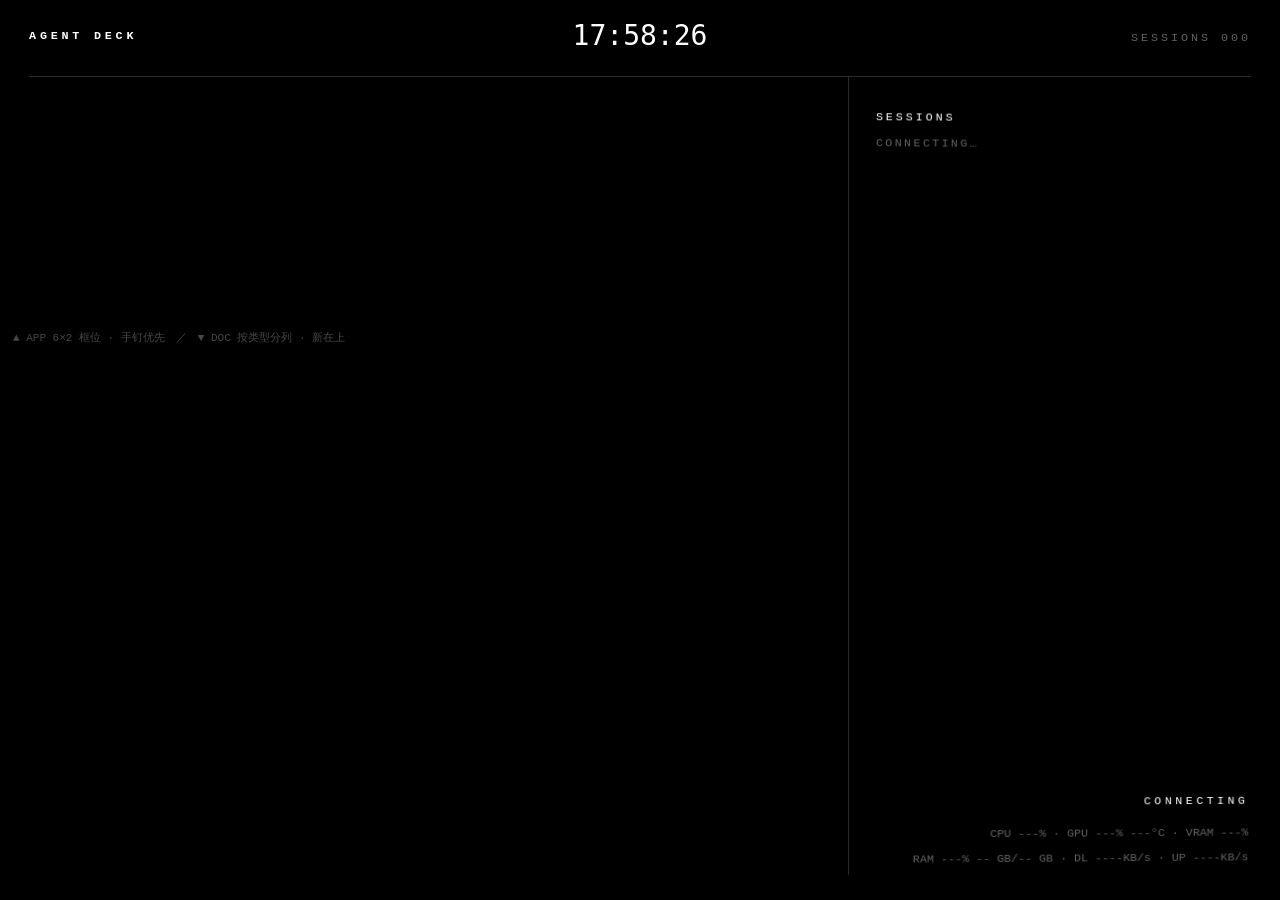
<file: deck/index.html>
<!DOCTYPE html>
<html lang="zh-CN">
<head>
<meta charset="utf-8">
<title>AGENT DECK</title>
<style>
/* 视觉常量与 search_panel.py 同源：FG #d6d6d6 / DIM #616161 / LINE #2c2c2c / BG #000 */


/* 1rem = 16px @2560×1440，随宽度缩放（面板几何按 2560×1440 @100% 设计）。
   --font-scale：整体字号系数（WE 属性 fontsize 滑杆，默认 1.4）——高分屏上
   2560 基准偏小，搜索面板的几何/字号在 search_panel.py 里用同一系数推导。 */
html { font-size: calc(100vw / 160 * var(--font-scale, 1.4)); }
html, body {
  margin: 0;
  width: 100%;
  height: 100%;
  overflow: hidden;
  background: #000;
}
body {
  font-family: Consolas, "Courier New", monospace;
  color: #d6d6d6;
  user-select: none;
  cursor: default;
}

/* ---- 顶栏：标题 + 时钟 + 活跃计数，下缘分隔线（顶栏 4.6rem，上边距 2.2rem）---- */
#topbar {
  position: fixed;
  left: 2.6rem;
  right: 2.6rem;
  top: 2.2rem;
  height: 4.6rem;
  border-bottom: 1px solid #2c2c2c;
}
#brand {
  position: absolute;
  left: 0;
  top: 0.4rem;
  font-size: 1.05rem;
  font-weight: 700;
  letter-spacing: 0.32em;
  color: #fff;
}
#clock {
  position: absolute;
  left: 50%;
  top: -0.5rem;
  transform: translateX(-50%);
  font-family: Consolas, monospace;
  font-size: 2.5rem;
  color: #fff;
}
#sessioncount {
  position: absolute;
  right: 0;
  top: 0.55rem;
  font-size: 1.05rem;
  letter-spacing: 0.25em;
  color: #616161;
}

/* ---- 右窄栏：宽 36rem，分隔线贴栏左缘；顶部留搜索面板槽位，硬件块钉底 ---- */
#right {
  position: fixed;
  right: 2.6rem;
  top: 6.8rem;      /* 2.2rem 上边距 + 4.6rem 顶栏 */
  bottom: 2.2rem;
  width: 36rem;
  box-sizing: border-box;
  border-left: 1px solid #2c2c2c;
  padding: 1.6rem 0 0 2.4rem;   /* 内容左缘 ≈ x1982，与搜索面板窗口对齐 */
  display: flex;
  flex-direction: column;
  transform-origin: left center;
}
#right.perspective {
  transform: perspective(1200px) rotateY(1.2deg);
}
#searchspacer {
  /* 高度随 /deck 的 panel.h 自适应（Tk 面板窗画 SEARCH 头与输入行，壁纸只留槽位） */
  flex: none;
  width: 100%;
}
#sessionshead {
  flex: none;
  margin-top: 1.4rem;
  font-size: 1.05rem;
  letter-spacing: 0.25em;
  color: #fff;
}
#rows {
  flex: none;
  margin-top: 0.9rem;
}
.row {
  display: grid;
  grid-template-columns: 2.6ch 8.5ch 1fr 9ch;
  column-gap: 1.2ch;
  align-items: baseline;
  height: 2.1rem;
  font-size: 1.05rem;
  white-space: nowrap;
}
.row .tag   { color: #616161; }
.row .state { color: #616161; }
.row .state.run, .row .state.confirm { color: #fff; font-weight: 700; }
.row .name {
  color: #d6d6d6;
  overflow: hidden;
  text-overflow: ellipsis;
}
.row .tasks { color: #616161; text-align: right; }
#standby {
  margin-top: 0.2rem;
  font-size: 1.05rem;
  letter-spacing: 0.2em;
  color: #616161;
}

/* ---- 硬件块：右下角两行，数值全定长防换行抖动 ---- */
#gauges {
  margin-top: auto;
  padding-bottom: 0.2rem;
  font-size: 1.05rem;
  line-height: 2.25rem;
  text-align: right;
  color: #616161;
  transform-origin: center bottom;
}
#gauges.perspective {
  transform: rotateX(-1.2deg);
}
#gauges .v { color: #9a9a9a; }
#offline {
  display: none;
  margin-bottom: 0.6rem;
  font-size: 1.05rem;
  letter-spacing: 0.3em;
  color: #fff;
  animation: blink 1.2s steps(2, start) infinite;
}
#offline.on { display: block; }
@keyframes blink { to { visibility: hidden; } }

/* ---- 桌面分区标签（desktop-zone-management 票 10 定稿坐标）---- */
#zonelabel {
  position: fixed;
  left: 13px;
  top: 330px;
  font-size: 11px;
  color: rgba(255, 255, 255, 0.28);
  pointer-events: none;
}
</style>
</head>
<body>

<div id="topbar">
  <div id="brand">AGENT DECK</div>
  <div id="clock">--:--:--</div>
  <div id="sessioncount">SESSIONS 000</div>
</div>

<div id="right" class="perspective">
  <div id="searchspacer"></div>
  <div id="sessionshead">SESSIONS</div>
  <div id="rows"></div>
  <div id="standby">NO ACTIVE SESSIONS</div>
  <div id="gauges" class="perspective">
    <div id="offline">OFFLINE</div>
    <div id="gauge1">CPU ---% &middot; GPU ---% ---&deg;C &middot; VRAM ---%</div>
    <div id="gauge2">RAM ---% -- GB/-- GB &middot; DL ----KB/s &middot; UP ----KB/s</div>
  </div>
</div>

<div id="zonelabel">&#9650; APP 6&times;2 &#26694;&#20301; &middot; &#25163;&#38025;&#20248;&#20808;&#12288;&#65295;&#12288;&#9660; DOC &#25353;&#31867;&#22411;&#20998;&#21015; &middot; &#26032;&#22312;&#19978;</div>

<script>
"use strict";

// ---- 壁纸属性：HUD 透视开关（默认开，rotateY 1.2deg 同 TERMINAL 02 量级）----
window.wallpaperPropertyListener = {
  applyUserProperties: function (p) {
    if (p.fontsize) {
      var v = Number(p.fontsize.value);
      if (!isNaN(v)) {
        document.documentElement.style.setProperty("--font-scale", String(v));
      }
    }
    if (p.perspective) {
      document.getElementById("right").classList.toggle("perspective", !!p.perspective.value);
      document.getElementById("gauges").style.transform =
        p.perspective.value ? "rotateX(-1.2deg)" : "none";
    }
  }
};

// ---- 时钟：本地时间，服务离线也照走 ----
function tick() {
  var d = new Date();
  function p2(n) { return String(n).padStart(2, "0"); }
  document.getElementById("clock").textContent =
    p2(d.getHours()) + ":" + p2(d.getMinutes()) + ":" + p2(d.getSeconds());
}
setInterval(tick, 1000);
tick();

var TOOL_TAGS = { qoder: "QD", kimicode: "KC", kimiwork: "KW", zcode: "ZC", hermes: "HM", codex: "CX", dsh: "DH" };
var pad3 = function (n) { return String(n).padStart(3, "0"); };
var esc = function (s) {
  return s.replace(/[&<>"]/g, function (c) {
    return { "&": "&amp;", "<": "&lt;", ">": "&gt;", '"': "&quot;" }[c];
  });
};
// 本机无 nvidia-smi 时 GPU/VRAM 字段缺位，一律 "---" 兜底
var pct = function (x) { return x == null ? "---" : pad3(Math.round(x)); };
var kbps = function (x) { return x == null ? "----" : Number(x).toFixed(2).padStart(6, "0") + "KB/s"; };

function renderSessions(sessions) {
  var rows = document.getElementById("rows");
  var standby = document.getElementById("standby");
  rows.innerHTML = "";
  standby.style.display = sessions.length ? "none" : "block";
  sessions.forEach(function (s) {
    var el = document.createElement("div");
    el.className = "row";
    el.dataset.key = s.tool + "+" + s.id;
    var tasks = (s.tasks_done == null || s.tasks_total == null)
      ? "" : pad3(s.tasks_done) + "/" + pad3(s.tasks_total);
    var state = String(s.state || "IDLE").toLowerCase();
    el.innerHTML =
      '<span class="tag">' + (TOOL_TAGS[s.tool] || "??") + "</span>" +
      '<span class="state ' + esc(state) + '">' + esc(String(s.state || "IDLE")) + "</span>" +
      '<span class="name">' + esc(String(s.project || "")) + "</span>" +
      '<span class="tasks">' + tasks + "</span>";
    rows.appendChild(el);
  });
  document.getElementById("sessioncount").textContent =
    "SESSIONS " + pad3(sessions.length);
}

function renderGauges(g, online) {
  var line1, line2;
  if (!online || !g) {
    line1 = 'CPU ---% \u00b7 GPU ---% ---\u00b0C \u00b7 VRAM ---%';
    line2 = 'RAM ---% -- GB/-- GB \u00b7 DL ----KB/s \u00b7 UP ----KB/s';
  } else {
    // 定长格式：整数补零三位 + 固定两位小数，防换行抖动
    line1 = "CPU " + pct(g.cpu) + "% \u00b7 GPU " + pct(g.gpu_usage) + "% " +
      pct(g.gpu_temp) + "\u00b0C \u00b7 VRAM " + pct(g.vram_usage) + "%";
    line2 = "RAM " + pct(g.memory) + "% " + (g.memory_gb || "-- GB/-- GB") +
      " \u00b7 DL " + kbps(g.download_speed) +
      " \u00b7 UP " + kbps(g.upload_speed);
  }
  document.getElementById("gauge1").textContent = line1;
  document.getElementById("gauge2").textContent = line2;
}

function setConn(state) {
  // connecting：首帧连接中；offline：服务不可达；auth：给了令牌但服务端 trusted=false
  connState = state;
  var el = document.getElementById("offline");
  el.classList.toggle("on", state !== "online");
  el.textContent = state === "auth" ? "AUTH" : state === "connecting" ? "CONNECTING" : "OFFLINE";
  if (state === "offline") {
    document.getElementById("searchspacer").style.height = "64px"; // 离线兜底槽位
  }
  if (!hasData) {
    var standby = document.getElementById("standby");
    standby.textContent = state === "connecting" ? "CONNECTING…" : "NO ACTIVE SESSIONS";
  }
}

// 数据请求的令牌注入（服务端敏感字段默认裁剪，F01）：页面 URL ?token= 优先，
// 其次 localStorage.qd_token（WE 开发者控制台一次性 set 即可持续取数）
var API_URL = "http://127.0.0.1:5000/deck";
var TOKEN_SUPPLIED = false;
(function () {
  var token = null;
  var m = /(?:^|[?&])token=([^&]+)/.exec(location.search);
  if (m) token = decodeURIComponent(m[1]);
  else { try { token = localStorage.getItem("qd_token"); } catch (e) {} }
  if (token) {
    TOKEN_SUPPLIED = true;
    API_URL += "?token=" + encodeURIComponent(token);
  }
})();

// 指数退避轮询：1s 起翻倍、30s 封顶，恢复即回 1s；服务宕机不再每秒打无效请求
var POLL_MAX_MS = 30000;
var pollDelay = 1000;
var connState = "connecting";
var pollFails = 0;
var hasData = false;

async function poll() {
  var d = null;
  try {
    var r = await fetch(API_URL, { cache: "no-store" });
    if (r.ok) d = await r.json();
  } catch (e) {}
  if (d === null) {
    // 保留上一帧会话列表，仅仪表演降级 + 离线角标
    pollFails++;
    pollDelay = Math.min(POLL_MAX_MS, pollDelay * 2);
    setConn(!hasData && pollFails < 3 ? "connecting" : "offline");
    renderGauges(null, false);
  } else {
    hasData = true;
    pollFails = 0;
    pollDelay = 1000;
    setConn(TOKEN_SUPPLIED && d.trusted === false ? "auth" : "online");
    if (d.panel && d.panel.h) {
      document.getElementById("searchspacer").style.height = d.panel.h + "px";
    }
    renderSessions(d.sessions || []);
    renderGauges(d.gauges, true);
  }
  setTimeout(poll, pollDelay);
}
setConn("connecting");
poll();
</script>
</body>
</html>
</file>
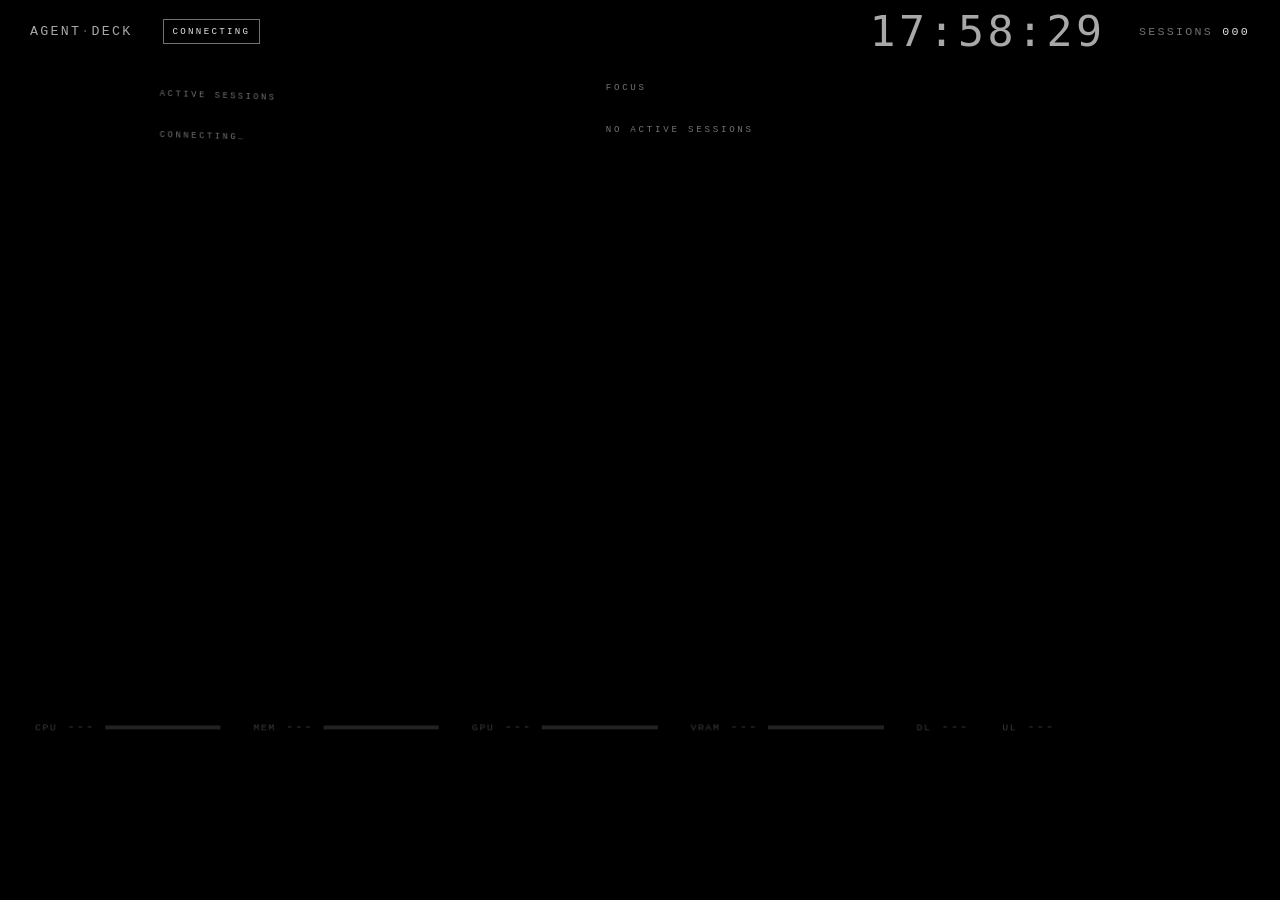
<file: wallpaper/index.html>
<!DOCTYPE html>
<html lang="zh-CN">
<head>
<meta charset="utf-8">
<title>AGENT DECK</title>
<link rel="stylesheet" href="style.css">
</head>
<body>
  <div id="deck" class="grid">

    <header id="topbar">
      <span class="brand">AGENT<span class="dim">·</span>DECK</span>
      <span id="offline-badge" class="offline hidden">OFFLINE</span>
      <span id="clock" class="clock">--:--:--</span>
      <span class="counter"><span class="dim">SESSIONS</span> <span id="session-count">000</span></span>
    </header>

    <aside id="sessions" class="hud-left">
      <div class="col-head"><span class="dim">ACTIVE SESSIONS</span></div>
      <ul id="session-list">
        <li id="standby" class="standby">NO ACTIVE SESSIONS</li>
      </ul>
    </aside>

    <main id="focus" class="hud-main">
      <div class="col-head"><span class="dim">FOCUS</span></div>
      <div id="focus-body" class="focus-standby">NO ACTIVE SESSIONS</div>
    </main>

    <footer id="gauges" class="hud-bottom">
      <div id="gauges-row" class="gauges-row"></div>
      <canvas id="curves"></canvas>
    </footer>

  </div>
  <script src="deck.js"></script>
</body>
</html>
</file>
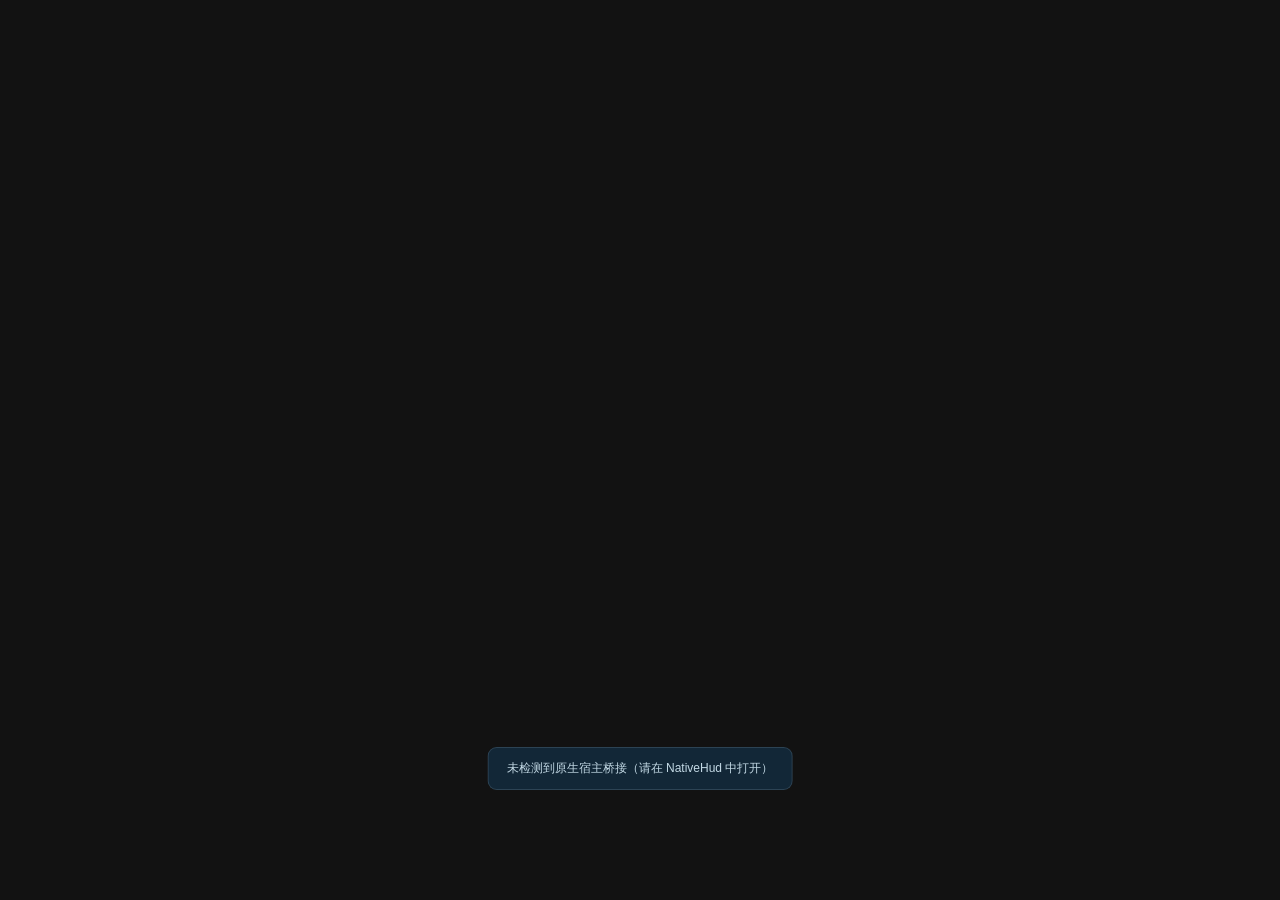
<file: native_hud/ui/index.html>
<!doctype html>
<html lang="zh-CN">
<head>
  <meta charset="utf-8">
  <meta name="viewport" content="width=device-width, initial-scale=1">
  <meta name="color-scheme" content="dark">
  <meta http-equiv="Content-Security-Policy" content="default-src 'self'; style-src 'self'; script-src 'self'; connect-src 'none'; img-src 'self' data:">
  <title>Agent Deck HUD</title>
  <link rel="stylesheet" href="styles.css">
</head>
<body>
  <section id="hud" class="hud is-hidden" role="dialog" aria-modal="false" aria-label="Agent Deck 工作台" inert>
    <div id="scene-line" class="scene-line" hidden></div>
    <div class="search-bar">
      <span id="mode-icon" class="search-icon" aria-hidden="true"></span>
      <input id="command" autocomplete="off" spellcheck="false" placeholder="搜索文件，或按 Tab 与 DSH 对话" aria-label="搜索文件" aria-controls="content" role="combobox" aria-expanded="false">
      <div class="mode-switch" role="group" aria-label="工作模式">
        <button id="files-mode" class="mode active" aria-pressed="true">文件</button>
        <button id="chat-mode" class="mode" aria-pressed="false"><span class="spark-mini">✦</span> DSH</button>
      </div>
      <button id="submit" class="send-button" aria-label="发送任务" title="发送任务" hidden></button>
    </div>
    <div id="context-strip" class="context-strip" hidden>
      <button id="project-button" class="project-button" aria-expanded="false" aria-controls="project-picker"></button>
      <span id="conversation-label" class="conversation-label">新会话</span>
      <button id="new-chat" class="new-chat" title="在当前项目中新建会话">＋ 新会话</button>
    </div>
    <div id="project-picker" class="project-picker" hidden aria-label="选择演示项目"></div>
    <div id="attachment-strip" class="attachment-strip" hidden></div>
    <div id="scene-strip" class="attachment-strip scene-strip" hidden></div>
    <div id="body-shell" class="body-shell"><div id="content" class="content"></div></div>
    <div id="activity-panel" class="activity-panel" hidden></div>
    <div id="dev-panel" class="dev-panel" hidden>
      <div class="demo-settings">
        <label for="today-scenario">日程 / 待办场景</label>
        <select id="today-scenario"><option value="connected">正常数据</option><option value="disconnected">未连接滴答</option><option value="offline">同步失败</option><option value="empty">今天没有安排</option><option value="write-error">完成待办失败</option></select>
      </div>
    </div>
    <footer class="hud-footer">
      <button id="activity-button" class="activity-button" aria-expanded="false" aria-controls="activity-panel"><span class="live-dot"></span><span id="activity-summary">2 项进行中</span><span class="footer-sep">·</span><span id="permission-summary" class="amber">1 项待确认</span></button>
      <button id="system-button" class="system-button" aria-expanded="false" aria-controls="content" title="查看系统速览"></button>
      <span class="footer-right">
        <span id="demo-tag" class="demo-tag" title="日程与待办未连接时为合成演示；其他数据来源取决于宿主连接状态">演示数据</span>
        <span id="key-hints" class="key-hints"><kbd>Tab</kbd> 切换 DSH <span class="hint-divider"></span><kbd>Esc</kbd> 收起</span>
        <button id="dev-button" class="quiet-mini" hidden title="演示场景（开发入口）">场景</button>
        <button id="exit-button" class="quiet-mini" title="退出 Agent Deck HUD">退出</button>
      </span>
    </footer>
  </section>
  <div id="toast" class="toast" role="status"></div>
  <script src="app.js"></script>
</body>
</html>
</file>
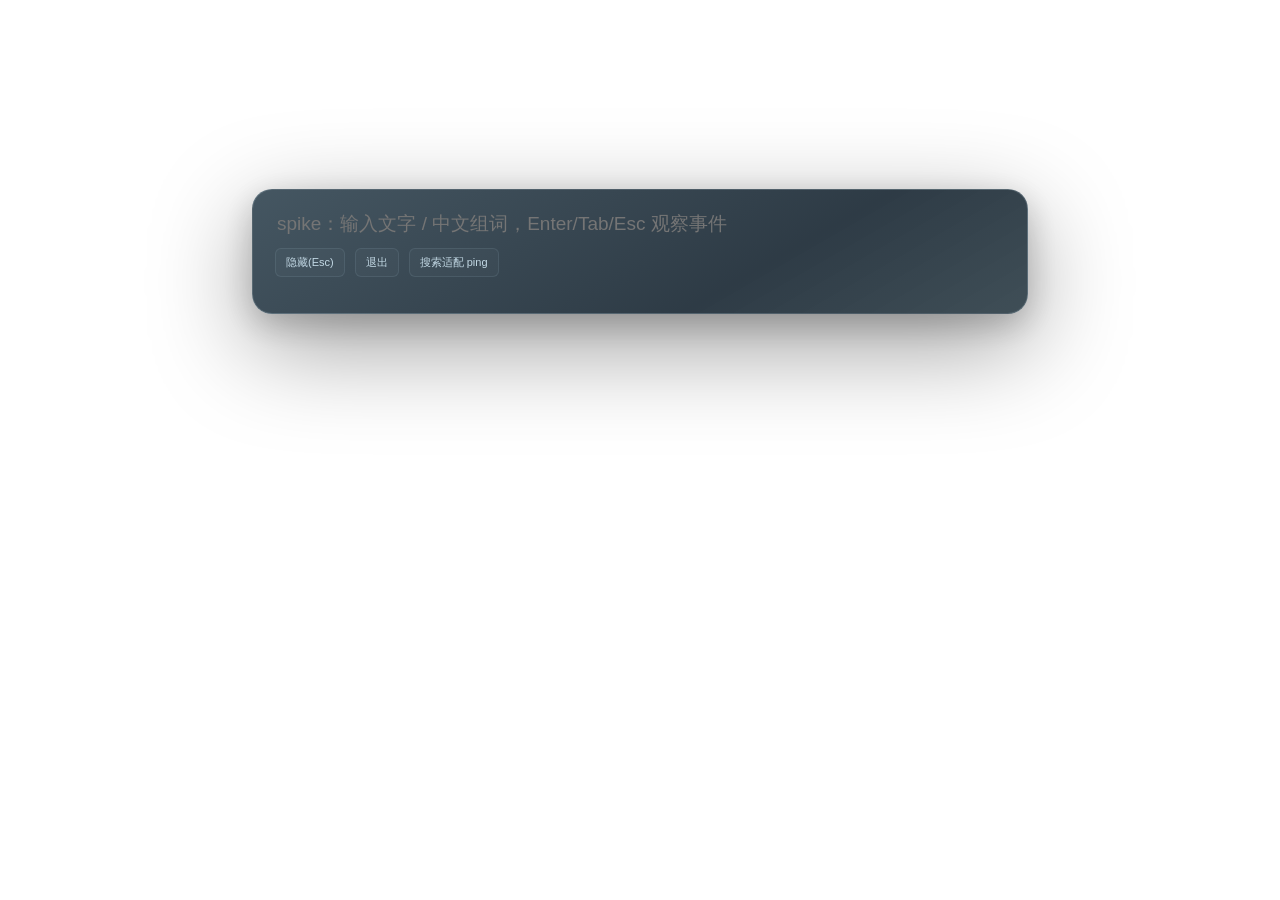
<file: native_hud/ui/spike.html>
<!doctype html>
<html lang="zh-CN">
<head>
  <meta charset="utf-8">
  <meta http-equiv="Content-Security-Policy" content="default-src 'self'; style-src 'self' 'unsafe-inline'; script-src 'self' 'unsafe-inline'; connect-src 'none'; img-src 'self' data:">
  <title>native hud spike</title>
  <style>
    html,body{margin:0;height:100%;background:transparent;font-family:"Microsoft YaHei UI","Segoe UI",sans-serif}
    #panel{position:fixed;left:50%;top:21vh;transform:translateX(-50%);width:min(730px,calc(100vw - 40px));
      border-radius:20px;border:1px solid rgba(217,238,250,.18);
      background:linear-gradient(150deg,rgba(43,63,76,.88),rgba(17,32,44,.88) 65%,rgba(27,45,55,.84));
      box-shadow:0 30px 100px #0006,0 10px 32px #0003;padding:22px;color:#f0f5f6}
    #cmd{width:100%;box-sizing:border-box;background:transparent;border:none;outline:none;color:#f4f7fa;font-size:19px}
    #events{margin-top:14px;font-size:11px;color:#8c9da7;white-space:pre-wrap;max-height:220px;overflow:auto}
    .row{display:flex;gap:10px;margin-top:12px}
    button{font-size:11px;color:#c3d9e5;border:1px solid #b9d3e51c;border-radius:6px;padding:6px 10px;background:#adcde008}
  </style>
</head>
<body>
  <div id="panel">
    <input id="cmd" placeholder="spike：输入文字 / 中文组词，Enter/Tab/Esc 观察事件" autocomplete="off" spellcheck="false">
    <div class="row">
      <button id="hide">隐藏(Esc)</button>
      <button id="exit">退出</button>
      <button id="ping">搜索适配 ping</button>
    </div>
    <div id="events"></div>
  </div>
  <script>
  (function(){
    const log = (m) => {
      const el = document.getElementById('events');
      el.textContent += new Date().toISOString().slice(11,23) + ' ' + m + '\n';
      el.scrollTop = el.scrollHeight;
      if (window.chrome?.webview) chrome.webview.postMessage({type:'log', msg:m});
      console.log(m);
    };
    const cmd = document.getElementById('cmd');
    cmd.addEventListener('compositionstart', () => log('compositionstart'));
    cmd.addEventListener('compositionupdate', (e) => log('compositionupdate: ' + e.data));
    cmd.addEventListener('compositionend', (e) => log('compositionend: ' + e.data));
    cmd.addEventListener('keydown', (e) => {
      log(`keydown key=${e.key} code=${e.code} keyCode=${e.keyCode} isComposing=${e.isComposing}`);
      if (e.isComposing || e.keyCode === 229) return;
      if (e.key === 'Escape') { e.preventDefault(); chrome.webview.postMessage({type:'hide'}); }
    });
    cmd.addEventListener('input', () => log('input: ' + cmd.value));
    document.getElementById('hide').addEventListener('click', () => chrome.webview.postMessage({type:'hide'}));
    document.getElementById('exit').addEventListener('click', () => chrome.webview.postMessage({type:'exit'}));
    document.getElementById('ping').addEventListener('click', () => chrome.webview.postMessage({type:'log', msg:'ping-clicked'}));
    document.addEventListener('pointerdown', (e) => {
      if (!e.target.closest('#panel')) { log('pointerdown outside panel -> hide'); chrome.webview.postMessage({type:'hide'}); }
    });
    window.addEventListener('focus', () => log('window focus'));
    window.addEventListener('blur', () => log('window blur'));
    if (window.chrome?.webview) {
      chrome.webview.addEventListener('message', (e) => {
        const m = e.data;
        log('host->page: ' + JSON.stringify(m));
        if (m.type === 'visibility' && m.visible) cmd.focus();
      });
    }
    chrome.webview.postMessage({type:'ready'});
    log('spike loaded; UA=' + navigator.userAgent.slice(0, 80));
  })();
  </script>
</body>
</html>
</file>
<file: wallpaper/style.css>
/* AGENT DECK — 终端等宽 HUD。视觉语言沿用 TERMINAL 02：黑白单色 + 透明度分级，
   RUN 用白盒描边（data-indicator）高亮；状态色只有状态灯用（RUN 之外）。 */





:root {
  --bg: rgb(0 0 0);
  --fg: rgb(225 225 225);
  --font-primary: "Vin Mono Pro", Courier, monospace;
  --font-secondary: Consolas, "Courier New", monospace;
  --font-clock: "VT323", "Vin Mono Pro", monospace;
  --size-primary: 0.85rem;
  --size-secondary: 0.55rem;
  --size-clock: 2.6rem;
  --line-height: 0.95rem;
  --opacity-high: 75%;
  --opacity-mid: 50%;
  --opacity-low: 25%;
  --pad-x: 1.8rem;
  --state-confirm: #d8a24a;   /* CONFIRM 琥珀 */
  --state-done: #7d9c8b;      /* DONE 灰绿 */
  --state-idle: rgb(225 225 225 / 30%); /* IDLE 半透明灰 */
}

* { margin: 0; padding: 0; box-sizing: border-box; }

/* WE 的 CEF 按物理像素渲染（不感知系统 DPI）：rem 必须随分辨率等比，
   根字号 = 屏宽 1% × font-scale（WE 属性滑杆，默认 1.3），任何屏幕占比一致 */
html { font-size: calc(100vw * var(--font-scale, 1.3) / 100); }

html, body { width: 100%; height: 100%; overflow: hidden; }

body {
  background: var(--bg);
  color: var(--fg);
  font-family: var(--font-primary);
  font-size: var(--size-primary);
  line-height: var(--line-height);
}

.hidden { display: none !important; }
.dim { opacity: var(--opacity-mid); }

/* ---- 整体网格：顶栏 / 左栏 / 主区 / 底栏 ---- */

.grid {
  display: grid;
  width: 100vw;
  height: 100vh;
  grid-template-rows: auto 1fr 13rem;
  grid-template-columns: 34rem 1fr;
  grid-template-areas:
    "top top"
    "left main"
    "bottom bottom";
}

/* HUD 透视（座舱环抱 + 仪表俯倾）：常量沿用 TERMINAL 02 的收敛值 */
.hud-left  { transform: perspective(10rem) rotateY(1.2deg);  transform-origin: left center; }
body.hud-off .hud-left { transform: none; }

.hud-bottom {
  transform: perspective(10rem) rotateX(0.45deg);
  transform-origin: center bottom;
}
body.hud-off .hud-bottom { transform: none; }

/* ---- 顶栏 ---- */

#topbar {
  grid-area: top;
  display: flex;
  align-items: center;
  gap: 2rem;
  padding: 0.6rem var(--pad-x);
  font-family: var(--font-secondary);
  font-size: var(--size-secondary);
  letter-spacing: 0.25em;
}

#topbar .brand { font-size: 0.8rem; opacity: var(--opacity-high); }

#topbar .clock {
  margin-left: auto;
  font-family: var(--font-clock);
  font-size: var(--size-clock);
  line-height: 1;   /* 大字号必须收回行高，否则字形顶出屏幕被裁 */
  letter-spacing: 0.08em;
  opacity: var(--opacity-high);
}

#topbar .counter { font-size: 0.7rem; }

.offline {
  color: var(--state-confirm);
  outline: 0.1rem solid var(--state-confirm);
  outline-offset: 0.15rem;
  padding: 0.1rem 0.4rem;
}

.offline.connecting {
  color: var(--fg);
  outline-color: rgb(225 225 225 / 50%);
}

/* ---- 左栏：会话列表 ---- */

#sessions {
  grid-area: left;
  display: flex;
  flex-direction: column;
  /* 左缘让出桌面图标列（文档区第一列 ~200px），避免 HUD 与图标重叠；
     图标带宽度随 rem 等比 */
  padding: 1rem 0 1rem calc(var(--pad-x) + 8rem);
  will-change: transform;
}

.col-head {
  font-family: var(--font-secondary);
  font-size: var(--size-secondary);
  letter-spacing: 0.3em;
  padding-bottom: 0.6rem;
}

#session-list { list-style: none; overflow: hidden; }

.session-row {
  display: grid;
  grid-template-columns: 2.6rem 1fr auto;
  align-items: baseline;
  column-gap: 0.8rem;
  padding: 0.35rem 1rem 0.35rem 0;
  cursor: default;
  opacity: var(--opacity-high);
}

.session-row.focused {
  background: rgb(225 225 225 / 6%);
  box-shadow: inset 0.15rem 0 0 rgb(225 225 225 / var(--opacity-high));
  padding-left: 0.6rem;
}

.session-row .label {
  font-family: var(--font-secondary);
  font-size: var(--size-secondary);
  letter-spacing: 0.15em;
  opacity: var(--opacity-mid);
}

.session-row .name {
  white-space: nowrap;
  overflow: hidden;
  text-overflow: ellipsis;
  font-size: 0.8rem;
  line-height: 1.15;
}

.session-row .progress {
  font-family: var(--font-secondary);
  font-size: var(--size-secondary);
  opacity: var(--opacity-mid);
}

/* 行内 hover 预览：JS 加 .hover 类驱动（不用 :hover，便于测试） */
.session-row .preview {
  display: none;
  grid-column: 2 / 4;
  padding-top: 0.25rem;
  font-family: var(--font-secondary);
  font-size: var(--size-secondary);
  line-height: 1rem;
  color: rgb(225 225 225 / 55%);
  white-space: nowrap;
  overflow: hidden;
  text-overflow: ellipsis;
}

.session-row.hover .preview { display: block; }

.standby {
  font-family: var(--font-secondary);
  font-size: var(--size-secondary);
  letter-spacing: 0.3em;
  opacity: var(--opacity-mid);
  padding-top: 1rem;
}

/* ---- 状态灯（data-indicator 是 TERMINAL 02 的"激活态白盒"语言） ---- */

.state { font-family: var(--font-secondary); font-size: var(--size-secondary); letter-spacing: 0.1em; }
.state-RUN     { outline: 0.15rem solid rgb(225 225 225 / 75%); outline-offset: 0.075rem; padding: 0 0.25rem; }
.state-CONFIRM { color: var(--state-confirm); }
.state-DONE    { color: var(--state-done); }
.state-IDLE    { color: var(--state-idle); opacity: 1; }

/* ---- 主区：聚焦会话详情 ---- */

#focus {
  grid-area: main;
  display: flex;
  flex-direction: column;
  padding: 1rem var(--pad-x) 1rem 2.4rem;
  overflow: hidden;
}

.focus-standby {
  font-family: var(--font-secondary);
  font-size: var(--size-secondary);
  letter-spacing: 0.3em;
  opacity: var(--opacity-mid);
  padding-top: 1rem;
}

#focus-body .head {
  display: flex;
  align-items: baseline;
  gap: 1.4rem;
  padding-bottom: 0.8rem;
}

#focus-body .head .name { font-size: 1.05rem; line-height: 1.15; }

#focus-body .head .meta {
  font-family: var(--font-secondary);
  font-size: var(--size-secondary);
  letter-spacing: 0.15em;
  opacity: var(--opacity-mid);
}

#focus-body .now {
  padding: 0.3rem 0 0.7rem;
  font-family: var(--font-secondary);
  font-size: var(--size-secondary);
  letter-spacing: 0.12em;
  white-space: nowrap;
  overflow: hidden;
  text-overflow: ellipsis;
}

#focus-body .task-list { list-style: none; padding-bottom: 0.8rem; }

#focus-body .task-list li {
  display: grid;
  grid-template-columns: 1.4rem 1fr;
  column-gap: 0.7rem;
  font-family: var(--font-secondary);
  font-size: 0.62rem;
  line-height: 1.05rem;
  opacity: var(--opacity-high);
  white-space: nowrap;
  overflow: hidden;
  text-overflow: ellipsis;
}

#focus-body .task-list li .mark { opacity: var(--opacity-mid); }
#focus-body .task-list li.completed { opacity: var(--opacity-low); }

#focus-body .stream { list-style: none; }

#focus-body .stream li {
  font-family: var(--font-secondary);
  font-size: var(--size-secondary);
  line-height: 1.1rem;
  white-space: nowrap;
  overflow: hidden;
  text-overflow: ellipsis;
  opacity: var(--opacity-high);
}

#focus-body .stream li .who { opacity: var(--opacity-mid); margin-right: 0.6rem; }
#focus-body .stream li:first-child { opacity: 1; }

/* ---- 底栏：仪表 + 曲线 ---- */

#gauges {
  grid-area: bottom;
  display: flex;
  flex-direction: column;
  justify-content: flex-end;
  padding: 0 var(--pad-x) 3rem;   /* 底部留足任务栏高度，曲线不被遮 */
  will-change: transform;
}

.gauges-row {
  display: flex;
  gap: 2rem;
  font-family: var(--font-secondary);
  font-size: 0.78rem;
  line-height: 1.2;
  letter-spacing: 0.12em;
  padding-bottom: 1rem;
  white-space: nowrap;
}

.gauge { display: flex; align-items: baseline; gap: 0.6rem; }
.gauge .bar { opacity: var(--opacity-high); }
.gauge .unit { font-size: 0.6rem; opacity: var(--opacity-low); }
.gauge.na .bar { opacity: var(--opacity-low); }

/* CSS 细线条仪表条：替代 [#-----] ASCII 字符条（大字号下像乱码） */
.gauge-bar {
  display: inline-block;
  width: 7rem;
  height: 0.28rem;
  background: rgb(225 225 225 / 15%);
  align-self: center;
}
.gauge-fill {
  display: block;
  height: 100%;
  background: rgb(225 225 225 / 80%);
}

#curves { width: 100%; height: 6rem; display: block; }

/* ---- 动效：状态色过渡 / 仪表条宽度 / 新行入场 / CONNECTING 呼吸；
   全部只在未要求减弱动效时启用 ---- */
@media (prefers-reduced-motion: no-preference) {
  .state { transition: color 0.2s ease, outline-color 0.2s ease; }
  .gauge-fill { transition: width 0.6s ease; }
  .session-row.row-in { animation: row-in 0.3s ease-out; }
  .offline.connecting, .standby.connecting { animation: breathe 1.6s ease-in-out infinite; }
}

@keyframes row-in { from { opacity: 0; } }
@keyframes breathe { 50% { opacity: 0.35; } }
</file>
<file: native_hud/ui/styles.css>
:root{--ink:#f0f5f6;--muted:#8c9da7;--faint:#627580;--line:rgba(222,237,244,.10);--blue:#a5d8ea;--amber:#e8c28b;--ease:cubic-bezier(.2,.8,.2,1)}
*{box-sizing:border-box} [hidden]{display:none!important}
html,body{margin:0;min-height:100%;color:var(--ink);font-family:"Segoe UI Variable Text","Microsoft YaHei UI","Segoe UI",sans-serif;font-size:14px}
body{min-height:100vh;overflow:hidden;background:transparent}
button,input{font:inherit}button{cursor:pointer;color:inherit;border:0;background:none}button:disabled{cursor:default;opacity:.4}button:focus-visible{outline:2px solid #acd9e8;outline-offset:3px}button,input{-webkit-tap-highlight-color:transparent}button{transition:background .16s,color .16s,opacity .16s}
.hud{position:fixed;z-index:5;left:0;top:0;width:100%;transform:translateY(0) scale(1);transform-origin:50% 0;border-radius:8px;border:1px solid rgba(217,238,250,.18);background:linear-gradient(150deg,rgba(43,63,76,.72),rgba(17,32,44,.74) 65%,rgba(27,45,55,.70));box-shadow:inset 0 1px 0 #ffffff12;transition:transform .2s var(--ease),opacity .17s ease;opacity:1;overflow:hidden}
.hud.is-hidden{opacity:0;transform:translateY(10px) scale(.976);pointer-events:none}
.search-bar{display:flex;gap:17px;align-items:center;min-height:83px;padding:17px 22px;transition:box-shadow .18s ease;box-shadow:inset 0 -1px 0 transparent}.search-bar:focus-within{box-shadow:inset 0 -1px 0 #a4d7ee17}
.search-icon{display:flex;color:#c4dbe6;flex-shrink:0}.search-icon svg{width:25px;height:25px;stroke-width:1.7}svg{width:18px;height:18px;fill:none;stroke:currentColor;stroke-width:1.7;stroke-linecap:round;stroke-linejoin:round;flex-shrink:0}
#command{width:0;flex:1;min-width:0;padding:8px 0;outline:none;border:none;background:transparent;font-size:19px;letter-spacing:.2px;color:#f4f7fa;caret-color:#b9e8f8}#command::placeholder{color:#aebfc8a6;font-weight:350;font-size:18px}
.mode-switch{display:flex;padding:3px;gap:2px;border-radius:9px;background:#050e162d;border:1px solid #c7e9fa0b;flex-shrink:0}.mode{padding:6px 10px;border-radius:6px;font-size:11px;color:#93a7b4;white-space:nowrap}.mode.active{color:#f2f7fa;background:#beddeb1a;box-shadow:inset 0 1px 0 #ffffff09,0 1px 3px #0002}.mode:hover{color:#e2edf2}.spark-mini{font-size:12px;margin-right:3px;color:#aad4e3}
.send-button{width:30px;height:30px;border-radius:9px;background:#bedde5;color:#163442;display:flex;justify-content:center;align-items:center;flex-shrink:0}.send-button:hover{background:#e3f5fc}.send-button svg{width:18px;height:18px}
.hud-footer{border-top:1px solid var(--line);min-height:43px;display:flex;align-items:center;padding:0 22px;gap:8px;background:#07121b13;font-size:11px;color:var(--muted)}
.footer-right{display:flex;align-items:center;gap:10px;margin-left:auto;white-space:nowrap}
.demo-tag{font-size:9px;color:#6f91a3;letter-spacing:1px;border:1px solid #a8c5d51c;border-radius:4px;padding:2px 6px}
.quiet-mini{font-size:10px;color:#7f97a4;padding:4px 6px;border-radius:5px}.quiet-mini:hover{color:#d6e5ec;background:#b9dcea0a}
.dev-panel{border-top:1px solid var(--line);padding:12px 22px 16px;background:#08141d26}
.activity-button{display:flex;align-items:center;gap:7px;padding:8px 0;font-size:10px;white-space:nowrap}.activity-button:hover{color:#d6e5ec}.live-dot{width:5px;height:5px;border-radius:50%;background:#99cdbb;box-shadow:0 0 8px #91decf33}.amber{color:var(--amber)}.footer-sep{color:#617786;margin:0 2px}.key-hints{display:flex;align-items:center;gap:5px;white-space:nowrap;font-size:9px;color:#849ba8}.hint-divider{width:1px;height:9px;background:var(--line);margin:0 3px}kbd{font:9px "Segoe UI",sans-serif;color:#a9bdc8;border:1px solid #b9d3e51c;box-shadow:0 1px 0 #030b1320;border-radius:4px;padding:0 3px;background:#adcde008;line-height:16px;white-space:nowrap}
.body-shell{height:0;overflow:hidden;transition:height .23s var(--ease)}.content{max-height:min(440px,calc(var(--panel-max-h,460px) - 190px));overflow-y:auto;overscroll-behavior:contain;scrollbar-width:thin;scrollbar-color:#7893a144 transparent}.content:empty{display:none}.content::-webkit-scrollbar{width:5px}.content::-webkit-scrollbar-thumb{background:#7893a144;border-radius:4px}
.section-label{display:flex;align-items:center;justify-content:space-between;color:#849ca9;font-size:10px;letter-spacing:1px;padding:13px 23px 9px;border-top:1px solid var(--line)}.section-label span:last-child{letter-spacing:0;color:#6f8896;font-size:10px}.result-list{padding:0 10px 11px}.result-row{display:flex;align-items:center;text-align:left;gap:13px;width:100%;border-radius:9px;padding:11px 12px;position:relative}.result-row.selected{background:linear-gradient(90deg,#b5dbf317,#b5dbf309);box-shadow:inset 0 0 0 1px #d5eafb0a}.result-row:hover{background:#b5dbf312}.file-symbol{width:34px;height:38px;border:1px solid #a8c5d526;border-radius:7px;display:flex;align-items:center;justify-content:center;font-size:9px;font-weight:600;letter-spacing:.3px;color:#aac8dc;background:#8cb5d00b;flex-shrink:0}.file-symbol.dir{color:#9dcec2;border-color:#a1d6c826;background:#a1d6c808}.file-text{display:flex;flex-direction:column;gap:5px;min-width:0;flex:1}.file-name{font-size:13px;color:#dce8ee;overflow:hidden;text-overflow:ellipsis;white-space:nowrap}.file-path{font-size:10px;color:#7893a3;overflow:hidden;text-overflow:ellipsis;white-space:nowrap;direction:ltr}.file-meta{font-size:10px;color:#7f95a1;margin-right:5px;white-space:nowrap}.result-enter{opacity:0}.selected .result-enter{opacity:1}.row-detail{opacity:0;font-size:10px;color:#8fb2c4;border:1px solid #b9d3e51c;border-radius:4px;padding:2px 6px;margin-right:6px;flex-shrink:0}.selected .row-detail,.result-row:hover .row-detail{opacity:1}
.empty{text-align:center;padding:37px 20px 42px}.empty svg{width:27px;height:27px;color:#819ba9;margin-bottom:7px}.empty p{font-size:13px;color:#b5c6cf;margin:9px}.empty small{font-size:11px;color:#768e9c}
.searching{display:flex;align-items:center;gap:10px;padding:22px 24px;font-size:11px;color:#9cb6c4;border-top:1px solid var(--line)}.searching .thinking-dot{width:6px;height:6px;background:#a4cddc;border-radius:50%;animation:pulse 1s ease-in-out infinite}
.context-strip{display:flex;align-items:center;gap:12px;padding:0 23px 14px;color:#9bb0bc;font-size:11px}.project-button{display:flex;align-items:center;gap:7px;background:#a5c7df0b;border:1px solid #a5c7df17;border-radius:6px;padding:6px 8px;color:#c0d3de;font-size:11px}.project-button svg{width:13px;height:13px;color:#97b3c3}.project-button:hover,.project-button[aria-expanded=true]{background:#b9dae81b}.project-button .chevron{width:10px;margin-left:3px}.conversation-label{font-size:10px;color:#768f9e;overflow:hidden;text-overflow:ellipsis;white-space:nowrap;flex:1;min-width:0}.new-chat{color:#99b0bd;font-size:11px;padding:5px 0;white-space:nowrap}.new-chat:hover{color:#e4f0f5}
.project-picker{padding:4px 12px 12px;border-top:1px solid var(--line);background:#06121d20}.picker-heading{color:#8099a9;font-size:10px;padding:10px 10px 8px}.project-option{display:flex;align-items:center;gap:12px;padding:11px 12px;border-radius:8px;width:100%;text-align:left}.project-option:hover,.project-option.current{background:#a9d1e511}.project-option>svg{color:#9dbcca}.project-option div{display:flex;flex-direction:column;gap:4px;flex:1}.project-option strong{font-size:12px;font-weight:400}.project-option small{font-size:10px;color:#7f9bac}.project-option .check{font-size:13px;color:#aad7df}.picker-note{padding:8px 12px 1px;font-size:10px;color:#6f8b9d;line-height:1.6}
.chat-welcome{padding:22px 24px 26px;border-top:1px solid var(--line)}.welcome-heading{font-size:15px;color:#d9e8ef;font-weight:400;letter-spacing:.2px;margin:0 0 8px}.welcome-sub{font-size:11px;color:#8098a7;margin:0 0 22px;line-height:1.7}.suggestions{display:flex;gap:8px;flex-wrap:wrap}.suggestion{border:1px solid #bbdcec17;border-radius:7px;padding:8px 10px;color:#a8c0cd;font-size:11px;background:#afcdda04}.suggestion:hover{background:#bbdcec14;color:#e0edf3}
.attachment-strip{margin:0 22px 13px;display:flex;align-items:center;gap:6px;font-size:10px;color:#b0ccd9}.attachment-chip{display:flex;align-items:center;gap:7px;border:1px solid #b8d6e720;background:#b8d6e708;border-radius:6px;padding:5px 8px}.attachment-chip svg{width:12px;height:12px}.attachment-chip button{font-size:14px;color:#8eacbd;margin-left:3px}
.chat-log{border-top:1px solid var(--line);padding:20px 24px 25px}.message{margin-bottom:24px;animation:message-in .25s var(--ease)}.message:last-child{margin-bottom:0}.message-label{display:flex;gap:7px;align-items:center;color:#839fab;font-size:10px;margin-bottom:9px;letter-spacing:.5px}.message-label .assistant-mark{color:#bbdcea;font-size:16px}.message-label time{margin-left:auto;color:#607d8e;font-size:9px;letter-spacing:0}.message.user .message-text{font-size:13px;color:#c6d8e1;padding-left:0;line-height:1.85}.message.assistant .message-text{font-size:13px;line-height:1.95;color:#d5e2e9}.message-text p{margin:0 0 9px}.message-text ol{padding-left:19px;margin:8px 0}.message-text li{padding-left:3px;margin:7px 0}.message-text strong{font-weight:550;color:#eef6fa}.message-text .reply-note{font-size:10px;color:#7694a4;margin-top:13px;margin-bottom:0}.message-text code{font:11px Consolas,monospace;color:#cfcbc0;overflow-wrap:anywhere}.thinking{display:flex;align-items:center;gap:10px;font-size:11px;color:#a5c1d0;line-height:1.8}.thinking-dot{width:6px;height:6px;background:#a4cddc;border-radius:50%;animation:pulse 1s ease-in-out infinite}.reply-action{font-size:10px;border:1px solid #b1d1e31c;padding:6px 9px;border-radius:6px;color:#a6c0ce}.reply-action:hover{background:#c5e5f210}.stop-button{margin-left:auto;color:#a6bdc8;font-size:10px;border:1px solid #a6bdc824;border-radius:5px;padding:4px 7px}.stopped{font-size:11px;color:#95adbb;padding:4px 0}
.activity-panel{border-top:1px solid var(--line);background:#08141d26;padding:13px 22px 17px}.activity-title{font-size:10px;color:#849dac;margin-bottom:13px;letter-spacing:.7px}.task-row{display:flex;align-items:center;gap:10px;font-size:11px;padding:9px 0;color:#c3d4de}.task-row .task-name{flex:1}.task-tool{color:#7894a3;font-size:9px;width:28px}.task-status{color:#8fa99f;font-size:10px}.permission-card{margin-top:8px;padding:13px 14px;border:1px solid #e2b87928;border-radius:9px;background:#e2b87907}.permission-heading{font-size:11px;color:#e2c495;margin-bottom:8px}.permission-desc{font-size:11px;color:#a9b8bf;line-height:1.7}.permission-desc code{font:10px Consolas,monospace;color:#cfcbc0}.permission-actions{display:flex;gap:8px;margin-top:12px}.permission-actions button{font-size:10px;padding:6px 11px;border-radius:5px;border:1px solid #d5bd992b;color:#cbbb9f}.permission-actions button:first-child{background:#c7ae8220;color:#ead5b2}.permission-done{color:#8eaa9f;font-size:11px;padding:10px 0 2px}
.toast{position:fixed;z-index:8;bottom:110px;left:50%;transform:translate(-50%,10px);opacity:0;pointer-events:none;transition:.2s ease;padding:11px 18px;border:1px solid #b0d0e32a;background:#132a3bea;border-radius:9px;font-size:12px;color:#c3d9e5;max-width:calc(100vw - 36px);display:flex;align-items:center;gap:17px;line-height:1.6}.toast.show{opacity:1;transform:translate(-50%,0);pointer-events:auto}#undo-action{color:#bce2ef;white-space:nowrap;font-size:11px;padding:2px 0;border-bottom:1px solid #bce2ef55}
.glance{padding:16px 23px 19px;border-top:1px solid var(--line)}
.glance-row{display:flex;align-items:center;gap:17px;min-height:27px}
.glance-label{font-size:11px;letter-spacing:1px;color:#93adbc;min-width:29px;padding:0;text-align:left;flex-shrink:0}
button.glance-label:hover{color:#e0edf4}.glance-label.subtle{color:#718d9d}
.next-event{display:flex;align-items:center;gap:11px;padding:3px 0;flex:1;min-width:0;text-align:left;border-radius:5px}
.next-event>svg{width:14px;height:14px;color:#8eafc0}.next-event time{font-size:13px;color:#d1e3ed;font-variant-numeric:tabular-nums}.next-title{font-size:12px;color:#c9dce7}.event-countdown{font-size:10px;color:#9dbfcb;background:#abd5e30a;border:1px solid #abd5e315;padding:3px 7px;border-radius:5px;margin-left:2px;white-space:nowrap}.event-arrow{margin-left:auto;display:flex;color:#657f8e}.event-arrow svg{width:13px;height:13px}.next-event:hover .next-title{color:#f4f9fc}.next-event:hover .event-arrow{color:#c1dfef}
.todo-glance-row{margin-top:12px}.todo-chips{display:flex;align-items:center;gap:8px;min-width:0;flex-wrap:wrap;flex:1}
.todo-toggle{display:flex;gap:8px;align-items:center;padding:3px 0;color:#a7c0ce;flex-shrink:0}.todo-toggle.compact{font-size:11px}.todo-toggle:hover{color:#e1f0f7}.todo-box{width:13px;height:13px;border:1px solid #a0c0d350;border-radius:4px;display:inline-flex;align-items:center;justify-content:center;color:#a9d9ca;font-size:9px;background:#bfdfe407;transition:background .15s,border-color .15s;flex-shrink:0}.todo-toggle:hover .todo-box{border-color:#b7d9e8}.todo-toggle.done .todo-box{border-color:#a4cabb4a;background:#a4cabb14}.todo-toggle.pending{opacity:.65}.todo-toggle.pending .todo-box{border-radius:50%;border-color:#abcddd22;border-top-color:#abcddd;animation:todo-spin .75s linear infinite}.todo-toggle.done.compact>span:last-child{text-decoration:line-through;color:#78939e}.todo-divider{width:1px;height:11px;background:#b7d4e015;margin:0 5px}.overdue-dot{font-size:9px;color:#dab688;background:#e2b9810a;border-radius:3px;padding:1px 4px}.more-todos{display:flex;gap:3px;align-items:center;white-space:nowrap;color:#86a3b3;font-size:10px;padding:4px 0 4px 7px}.more-todos svg{width:12px;height:12px}.more-todos:hover{color:#def0fa}.all-clear{font-size:11px;color:#9cbbac}
.system-button{display:flex;align-items:center;gap:7px;color:#849fac;font-size:10px;padding:6px 4px;border-radius:5px;white-space:nowrap}.system-button svg{width:13px;height:13px;color:#829eaf}.system-button b{font-weight:400;color:#a9c0ce;font-variant-numeric:tabular-nums}.system-button .metric-dot{color:#5c7a8b;margin:0 1px}.system-button:hover,.system-button[aria-expanded=true]{background:#b9dcea0a;color:#c1d8e5}.system-button.load-high b{color:#e4c08c}.system-button.load-high svg{color:#c7a779}
.detail-panel{border-top:1px solid var(--line);padding:18px 23px 21px}
.detail-top{display:flex;align-items:center;gap:13px;margin-bottom:24px}.detail-top>span{font-size:12px;color:#d9e8f1;padding-left:13px;border-left:1px solid #b4d3e423}.detail-top>small{margin-left:auto;font-size:10px;color:#7492a2}.detail-top .back-button{font-size:10px;color:#8ba9ba}
.detail-section-heading{display:flex;justify-content:space-between;align-items:center;margin-bottom:13px}.detail-section-heading>span{font-size:11px;color:#abc2d0;letter-spacing:1px}.detail-section-heading>small{font-size:10px;color:#718f9f}.agenda-list{padding-bottom:3px}.agenda-row{display:flex;align-items:center;gap:13px;min-height:60px;position:relative}.agenda-time{display:flex;flex-direction:column;gap:5px;width:43px;flex-shrink:0;font-variant-numeric:tabular-nums}.agenda-time time{font-size:12px;color:#a6c0ce}.agenda-time small{font-size:10px;color:#607f91}.agenda-marker{width:3px;height:29px;border-radius:2px;background:#608c9c4a}.agenda-copy{display:flex;flex-direction:column;gap:6px;flex:1}.agenda-copy strong{font-size:12px;font-weight:400;color:#b4cbd7}.agenda-copy small{font-size:10px;color:#718f9f}.agenda-soon{font-size:10px;color:#abd0de;background:#a0c9df0a;border:1px solid #a0c9df15;border-radius:5px;padding:4px 7px}.up-next .agenda-marker{background:#a7d8e6;box-shadow:0 0 8px #a7d8e622}.up-next .agenda-time time,.up-next .agenda-copy strong{color:#dfedf5}.todo-section-heading{border-top:1px solid var(--line);padding-top:18px;margin-top:15px;margin-bottom:9px}.todo-detail-row{display:flex;align-items:center;gap:12px;padding:10px 0}.todo-detail-row .todo-toggle{padding:6px 2px}.todo-detail-row .todo-box{width:15px;height:15px}.todo-copy{display:flex;flex-direction:column;gap:5px;flex:1;min-width:0}.todo-copy>span{font-size:12px;color:#c3d7e3}.todo-copy small{font-size:10px;color:#7492a3}.todo-due{font-size:10px;color:#7896a6;white-space:nowrap}.todo-due.overdue{color:#d8b385}.todo-detail-row.is-done .todo-copy>span{text-decoration:line-through;color:#708e9d}.completed-todos{margin-top:12px}.completed-todos summary{font-size:10px;color:#7d9b9f;cursor:pointer;padding:8px 0}.detail-source{display:flex;align-items:center;gap:6px;font-size:9px;color:#6c8a9b;border-top:1px solid var(--line);padding-top:13px;margin-top:15px}.detail-source>span:last-child{margin-left:auto;color:#5f7e90}.source-dot{width:4px;height:4px;background:#8dbfae;border-radius:50%;flex-shrink:0}.section-empty{font-size:12px;color:#89a5b5;padding:15px 0 20px;margin:0}
.system-overview{display:flex;align-items:center;gap:8px;color:#b5cdc8;font-size:12px;margin-bottom:25px}.system-overview small{margin-left:auto;color:#718e9f;font-size:10px}.system-overview.load-high{color:#e1c089}.system-overview.load-high .source-dot{background:#e1c089}.metric-grid{display:grid;grid-template-columns:repeat(3,1fr);gap:29px}.metric-cell>span{font-size:11px;color:#819fb1}.metric-value{font-size:30px;font-weight:300;font-variant-numeric:tabular-nums;letter-spacing:-.5px;color:#d6e7f1;margin:12px 0 13px}.metric-value small{font-size:13px;margin-left:4px;color:#8eabba}.metric-track{height:2px;background:#a3c9dd16;border-radius:3px;margin-bottom:10px;overflow:hidden}.metric-track i{display:block;height:100%;background:#9bc8d5b3}.metric-track i.warm{background:#d7b783}.metric-cell>small{font-size:9px;color:#708e9f}.system-secondary{display:grid;grid-template-columns:repeat(3,1fr);gap:29px;border-top:1px solid var(--line);margin-top:27px;padding-top:18px}.system-secondary>div{display:flex;flex-direction:column;gap:9px}.system-secondary span{font-size:10px;color:#7b9aab}.system-secondary strong{font-size:15px;color:#bcd2df;font-weight:400}.system-secondary small{font-size:10px;color:#7796a6}.system-note{font-size:10px;color:#638394;margin:25px 0 0;line-height:1.8}
.glance-unavailable{display:flex;align-items:center;gap:17px;padding-top:20px;padding-bottom:21px}.source-summary{display:flex;align-items:center;gap:10px;flex:1;text-align:left;color:#9bb6c5;font-size:12px;padding:0}.source-summary>svg{width:14px;height:14px;color:#7999ac}.source-summary>small{color:#69889b;font-size:10px}.source-summary>svg:last-child{margin-left:auto;width:12px}.source-empty{text-align:center;padding:8px 14px 18px}.source-empty>svg{width:25px;height:25px;color:#7597ac;margin-bottom:10px}.source-empty h2{font-size:15px;font-weight:400;color:#b4ccd9;margin:6px 0 13px}.source-empty p{font-size:11px;color:#7c9aab;line-height:1.9;margin:0 0 20px}
.file-detail{border-top:1px solid var(--line);padding:21px 24px 26px}.file-detail h2{font-size:16px;font-weight:450;margin:0 0 8px;color:#dcebf3;overflow-wrap:anywhere}.file-detail-path{font:11px Consolas,monospace;color:#7fa0b2;overflow-wrap:anywhere;margin-bottom:16px}.file-detail-meta{display:flex;gap:18px;font-size:10px;color:#7896a6;margin-bottom:22px}.file-detail-actions{display:flex;gap:8px}.file-detail-actions .suggestion{display:inline-flex;gap:7px;align-items:center}.file-detail-note{margin-top:16px;font-size:10px;color:#6f8fa2}
.demo-settings{display:grid;grid-template-columns:1fr 1fr;gap:10px 8px;align-items:center}.demo-settings label{font-size:10px;color:#91aebe}.demo-settings select{min-width:0;width:100%;background:#173143;color:#c4dce9;border:1px solid #a8cbdf29;border-radius:5px;padding:6px;font-size:10px;outline:none}.demo-settings select:focus{border-color:#adcddd}
.back-button{display:flex;align-items:center;gap:5px;padding:0;color:#a5bece;font-size:11px}.back-button svg{width:13px;height:13px}
@keyframes pulse{50%{opacity:.3;transform:scale(.75)}}@keyframes message-in{from{opacity:0;transform:translateY(5px)}to{opacity:1;transform:translateY(0)}}
@keyframes todo-spin{to{transform:rotate(360deg)}}
@media(prefers-reduced-motion:reduce){*,*::before,*::after{animation:none!important;transition:none!important}.todo-toggle.pending .todo-box{border-style:dashed}}
.scene-line{display:flex;align-items:center;min-height:0;padding:10px 22px 0;font-size:10px;letter-spacing:.3px;color:#8ea8b6;overflow:hidden;text-overflow:ellipsis;white-space:nowrap;cursor:default}.scene-line::before{content:'';width:5px;height:5px;border-radius:50%;background:#9fd3c4;box-shadow:0 0 7px #9fd3c43a;margin-right:8px;flex-shrink:0}
</file>
